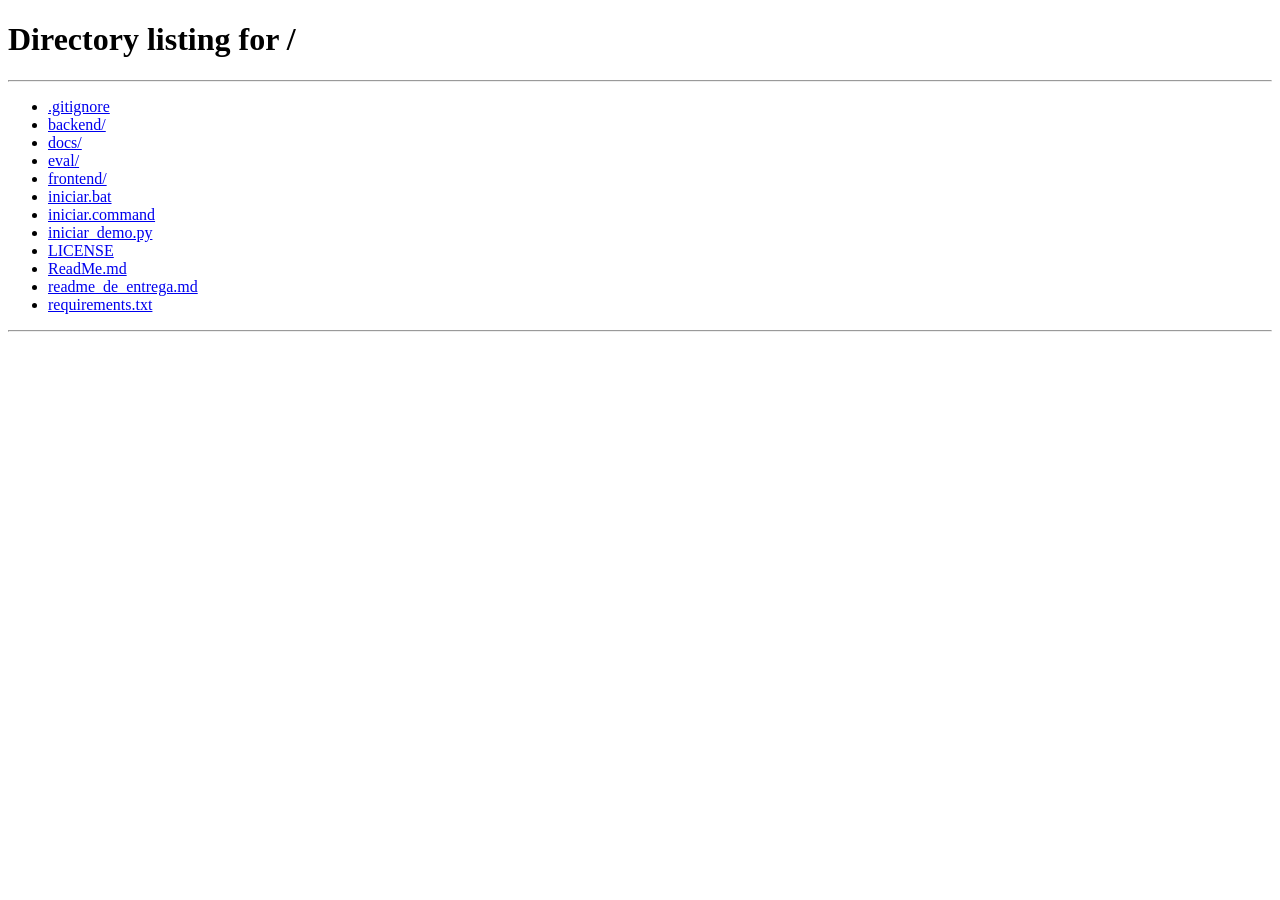
<file: frontend/llamada/index.html>
<!doctype html>
<html lang="es">
<head>
  <meta charset="utf-8">
  <title>Banco Demo</title>
  <meta http-equiv="refresh" content="0; url=/">
  <script>location.replace("/");</script>
</head>
<body><p>La app de Banco Demo está ahora en <a href="/">la página principal</a>.</p></body>
</html>
</file>
